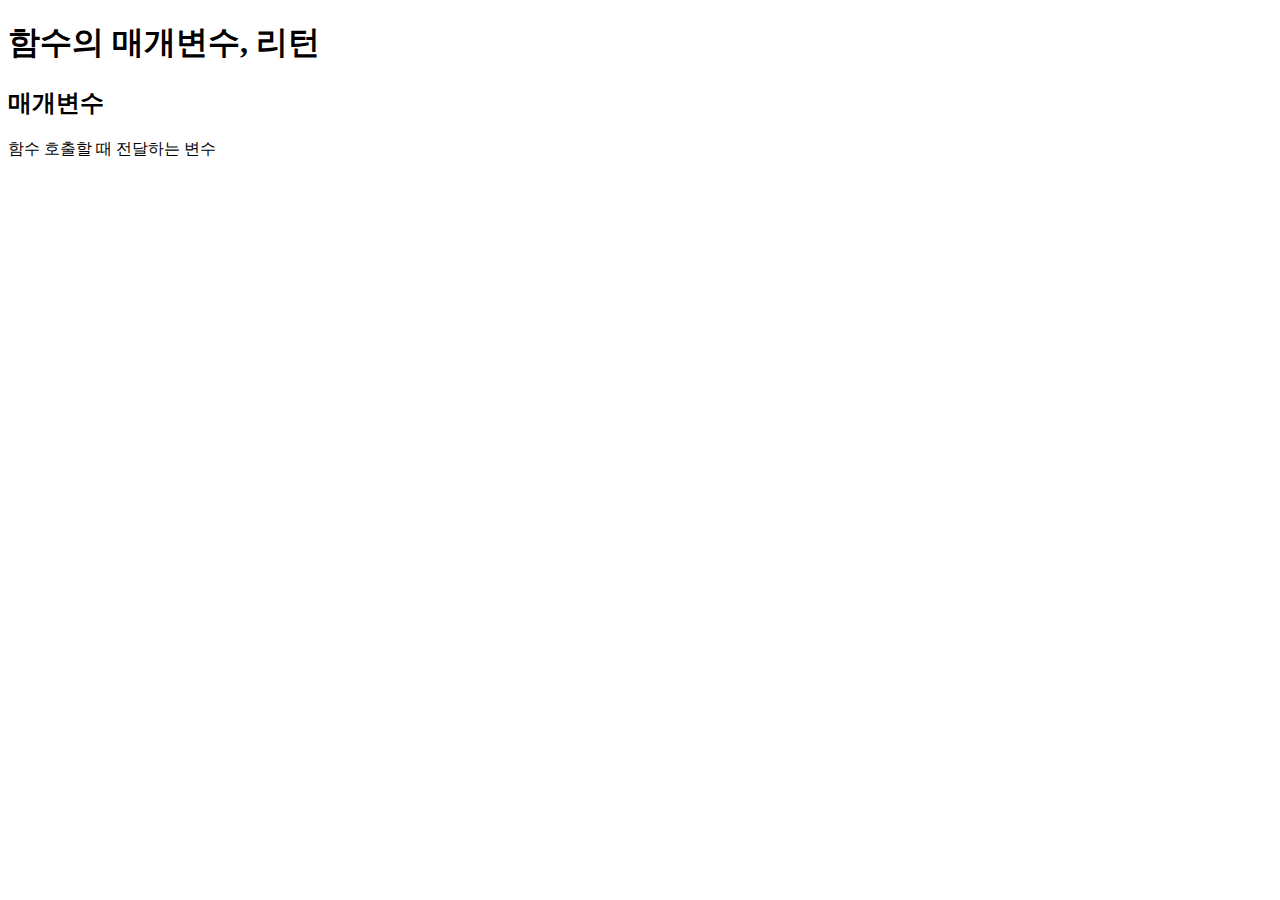
<file: ex17.html>
<!DOCTYPE html>
<html lang="en">
<head>
    <meta charset="UTF-8">
    <meta name="viewport" content="width=device-width, initial-scale=1.0">
    <title>Document</title>
</head>
<body>
    <h1>함수의 매개변수, 리턴</h1>
    <h2>매개변수</h2>
    <p>함수 호출할 때 전달하는 변수</p>
    <script>
        function sum(num01, num02, num03, num04, num05) { 
            //매개변수 num01,num02 선언
            num01 = Number(num01);
            num02 = Number(num02);
            num03 = Number(num03);
            num04 = Number(num04);
            num05 = Number(num05);
            
            console.log(num01+num02+num03+num04+num05)
        }
        sum(10,5); //10,5를 매개변수 num01,num02에게 전달
        //매개변수 값은 funcion밖에서 지정해야 하나
        sub(10,5);
        sum(1,10,100);

        function sub(num01,num02){
            num01 = changeNum(num01); //매개변수에 함수를 저장해서 사용
            num02 = changeNum(num02); //매개변수 통해서 값을 함수에 저장
            //두 줄 익명함수인가?ㄴㄴ
            let result = num01 - num02;
            return result;
        }


        let result = sub(10,5);
    </script>
</body>
</html>
</file>
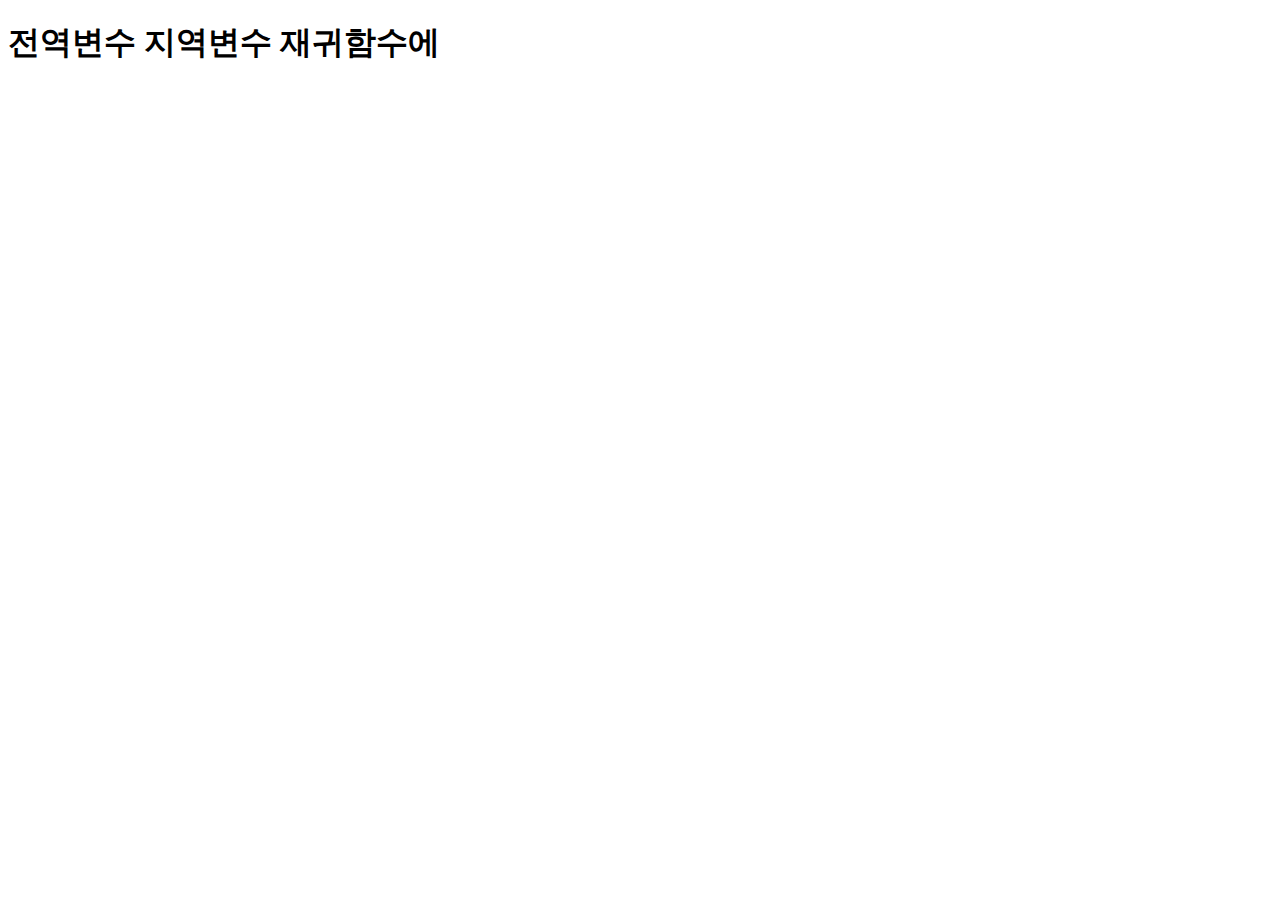
<file: ex18-2.html>
<!DOCTYPE html>
<html lang="en">
<head>
    <meta charset="UTF-8">
    <meta name="viewport" content="width=device-width, initial-scale=1.0">
    <title>Document</title>
</head>
<body>
    <h1>전역변수 지역변수 재귀함수에</h1>
    <script>
        let num = 5;
        function fn() {
            let val = 10;
            return val;
        }
        console.log(num);
        console.log(fn());
    </script>
</body>
</html>
</file>
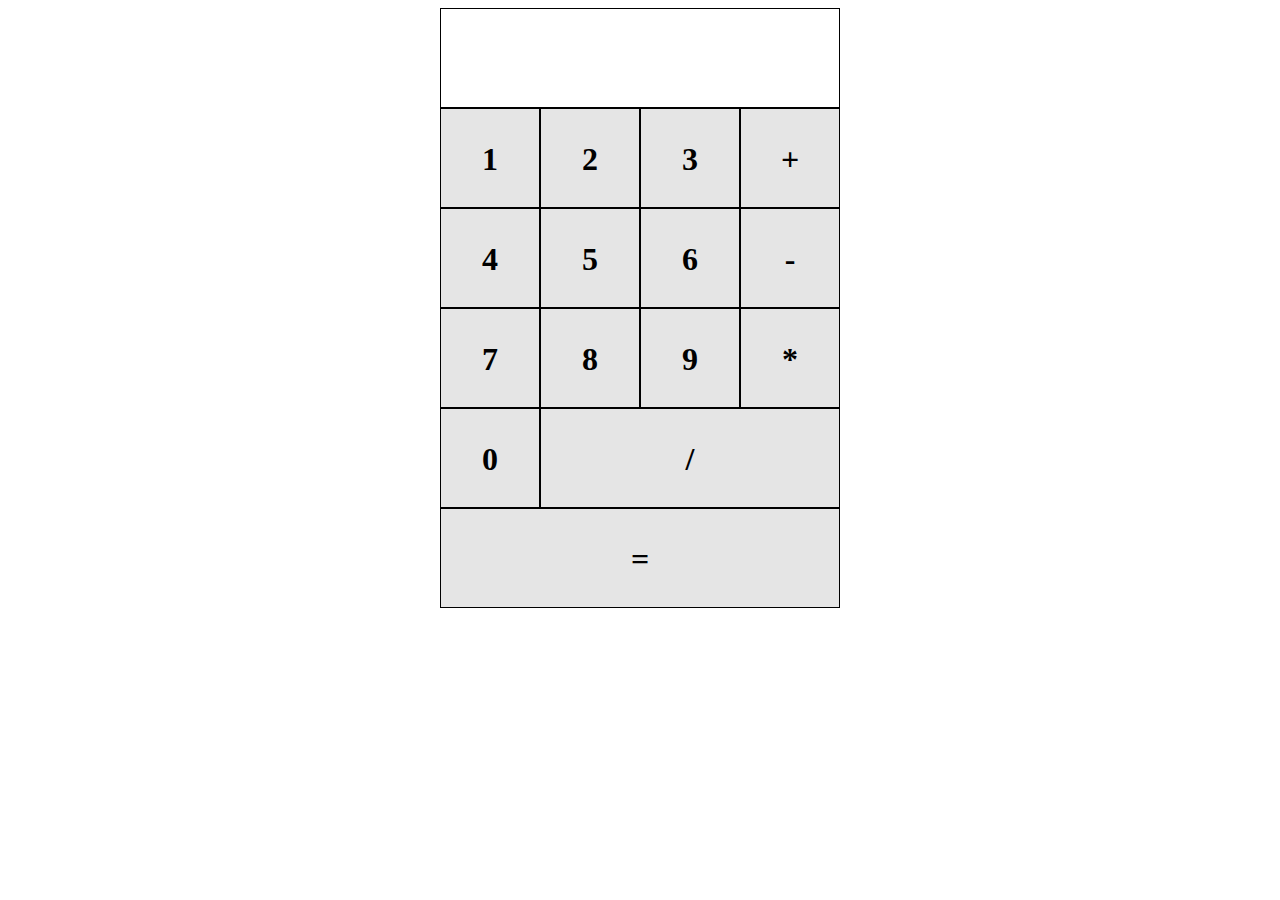
<file: ex18.html>
<!DOCTYPE html>
<html lang="en">
<head>
    <meta charset="UTF-8">
    <meta name="viewport" content="width=device-width, initial-scale=1.0">
    <title>Document</title>
    <style>
        *{box-sizing: border-box;} /*reset*/
        .cul{
            display: flex;
            flex-flow: row wrap;
            width: 400px;
            margin: 0 auto;
            background: rgba(0, 0, 0, 0.1);
        }
        .cul span{
            width: 100px;
            height: 100px;
            border: 1px solid black;
            text-align: center; /*좌우 중앙 배치*/
            font-weight: 900;
            font-size: 32px;
            line-height: 100px; /*상하 중앙 배치*/
            cursor: pointer;
        }
        .cul span:hover{
            background: rgba(225, 0, 0, 0.1);
        }
        .cul input{
            width: 400px;
            height: 100px;
            font-weight: 900;
            font-size: 32px;
            text-align: right;
            border: 1px solid black;
        }
        .cul span:nth-of-type(14){
            width:300px;
        }
        .cul span:last-of-type{
            width:400px;
        }
    </style>
</head>
<body>
    <div class="cul">
        <input type="text" id="screen">
        <span onclick="fnAcc(1)">1</span>
        <span>2</span>
        <span>3</span>
        <span>+</span>
        <span>4</span>
        <span>5</span>
        <span>6</span>
        <span>-</span>
        <span>7</span>
        <span>8</span>
        <span>9</span>
        <span>*</span>
        <span>0</span>
        <span>/</span>
        <span>=</span>

        <script>
            let elScr = document.querySelector('#screen')
            let elSpn = document.querySelectorAll('span')
            
            let num01 = 0; //전역변수 선언
            let num02 = 0;
            let oper = ''; //string형 변수 선언 및 초기화
            //null은 타입이 어케 됨 ''랑 많이 다른가

            let result = null; 
            //result랑 elScr 변수를 왜 두개씩 선언하는거임 둘 다 종료값아님?
            

            elsSpn[1]

            function fnAcc(num){
            elScr.value += num;
            if(num>='0' && num<='9'){
                if(oper==null){
                    num01 += num;
                }else{ //네?? 부호인데 누적을 해여? 아.. 일단 네..
                    num02 += num;
                }
            } else if(num == '+' ||num == '-' || num == '*' || num == '/' ){
                oper = num;
            }
        </script>
    </div>
</body>
</html>
</file>
